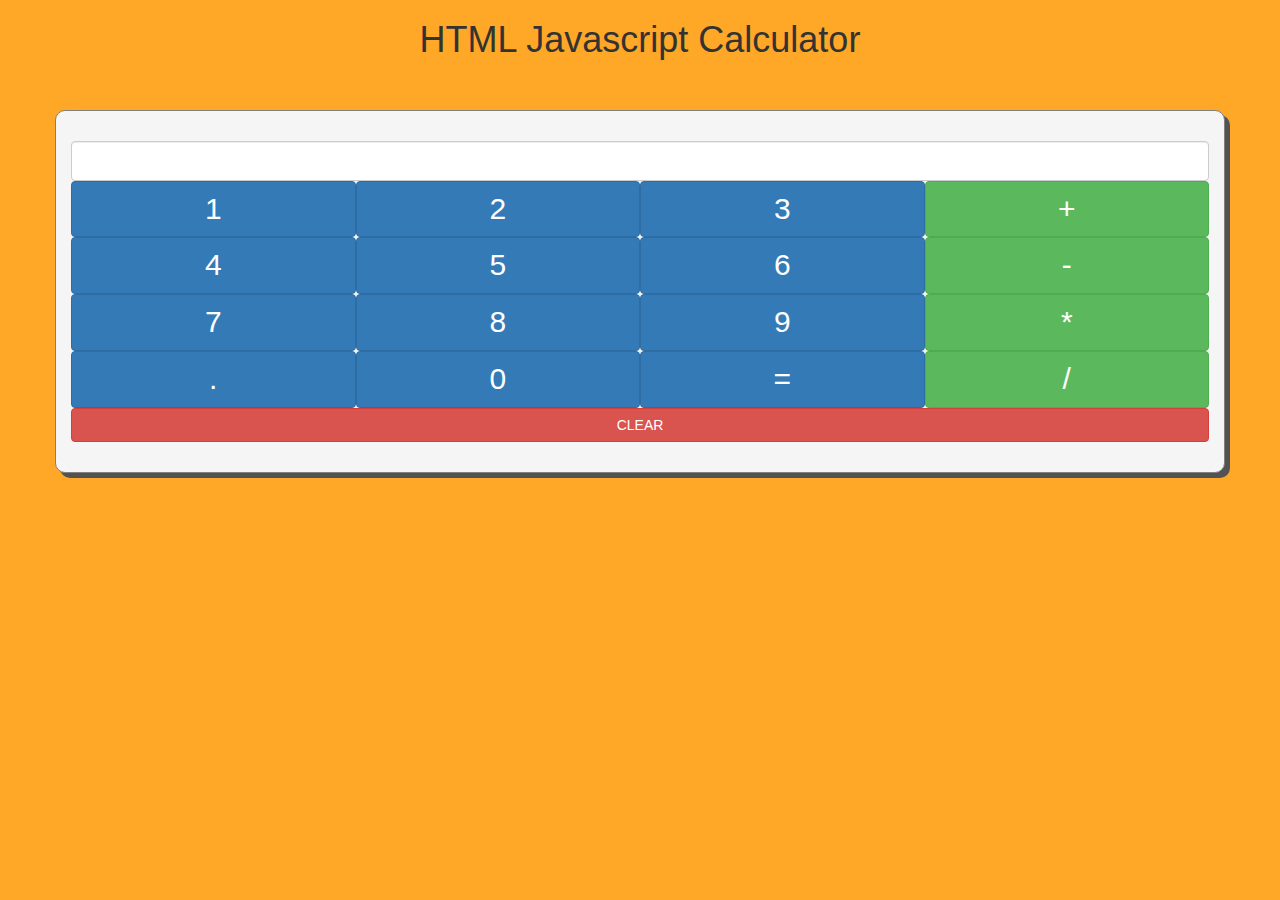
<file: JavascriptCalculator/calculator.html>
<!DOCTYPE html>
<html lang="en">

<head>
  <meta charset="UTF-8" />
  <meta name="viewport" content="width=device-width, initial-scale=1.0" />
  <title>Javascript Calculator</title>
  <link rel="stylesheet" href="https://cdn.jsdelivr.net/npm/bootstrap@3.4.1/dist/css/bootstrap.min.css"
    integrity="sha384-HSMxcRTRxnN+Bdg0JdbxYKrThecOKuH5zCYotlSAcp1+c8xmyTe9GYg1l9a69psu" crossorigin="anonymous" />

  <style>
    .nopadding {
      padding: 0px;
    }

    .btn_font {
      font-size: 30px;
    }
  </style>

</head>

<body style="background: #FFA726;">
  <h1 class="text-center">HTML Javascript Calculator</h1>
  <div class="container"
    style="padding: 30px; border: 1px solid grey; margin-top: 50px; background: whitesmoke; box-shadow: 5px 5px #525252; border-radius: 10px;">
    <div class="row">
      <div class="col-lg-12 nopadding">
        <input type="text" name="calculation" id="calculation" class="form-control" value=""
          style="padding: 10px; font-size: 30px; height: 40px;" />
      </div>
    </div>
    <div class="row">
      <div class="col-xs-3 nopadding">
        <button id="one" class="btn btn-primary btn-block btn_font" onclick="UserClickButton2(this)">1</button>
      </div>
      <div class="col-xs-3 nopadding">
        <button id="two" class="btn btn-primary btn-block btn_font" onclick="UserClickButton2(this)">2</button>
      </div>
      <div class=" col-xs-3 nopadding">
        <button id="three" class="btn btn-primary btn-block btn_font" onclick="UserClickButton2(this)">3</button>
      </div>
      <div class=" col-xs-3 nopadding">
        <button id="plus" class="btn btn-success btn-block btn_font" onclick="UserClickButton2(this)">+</button>
      </div>
    </div>

    <div class=" row">
      <div class="col-xs-3 nopadding">
        <button id="four" class="btn btn-primary btn-block btn_font" onclick="UserClickButton2(this)">4</button>
      </div>
      <div class=" col-xs-3 nopadding">
        <button id="five" class="btn btn-primary btn-block btn_font" onclick="UserClickButton2(this)">5</button>
      </div>
      <div class=" col-xs-3 nopadding">
        <button id="six" class="btn btn-primary btn-block btn_font" onclick="UserClickButton2(this)">6</button>
      </div>
      <div class=" col-xs-3 nopadding">
        <button id="minus" class="btn btn-success btn-block btn_font" onclick="UserClickButton2(this)">-</button>
      </div>
    </div>

    <div class=" row">
      <div class="col-xs-3 nopadding">
        <button id="seven" class="btn btn-primary btn-block btn_font" onclick="UserClickButton2(this)">7</button>
      </div>
      <div class="col-xs-3 nopadding">
        <button id="eight" class="btn btn-primary btn-block btn_font" onclick="UserClickButton2(this)">8</button>
      </div>
      <div class="col-xs-3 nopadding">
        <button id="nine" class="btn btn-primary btn-block btn_font" onclick="UserClickButton2(this)">9</button>
      </div>
      <div class="col-xs-3 nopadding">
        <button id="multiply" class="btn btn-success btn-block btn_font" onclick="UserClickButton2(this)">*</button>
      </div>
    </div>

    <div class="row">
      <div class="col-xs-3 nopadding">
        <button id="dot" class="btn btn-primary btn-block btn_font" onclick="UserClickButton2(this)">.</button>
      </div>
      <div class="col-xs-3 nopadding">
        <button id="zero" class="btn btn-primary btn-block btn_font" onclick="UserClickButton2(this)">0</button>
      </div>
      <div class="col-xs-3 nopadding">
        <button id="equal" class="btn btn-primary btn-block btn_font" onclick="CalculateValue()">=</button>
      </div>
      <div class=" col-xs-3 nopadding">
        <button id="divide" class="btn btn-success btn-block btn_font" onclick="UserClickButton2(this)">/</button>
      </div>
    </div>

    <div class="row">
      <div class="col-lg-12 nopadding">
        <button class="btn btn-danger btn-block" onclick="ClearData()">CLEAR</button>
      </div>

    </div>

  </div>

  <script src="calculator.js"></script>
</body>

</html>
</file>
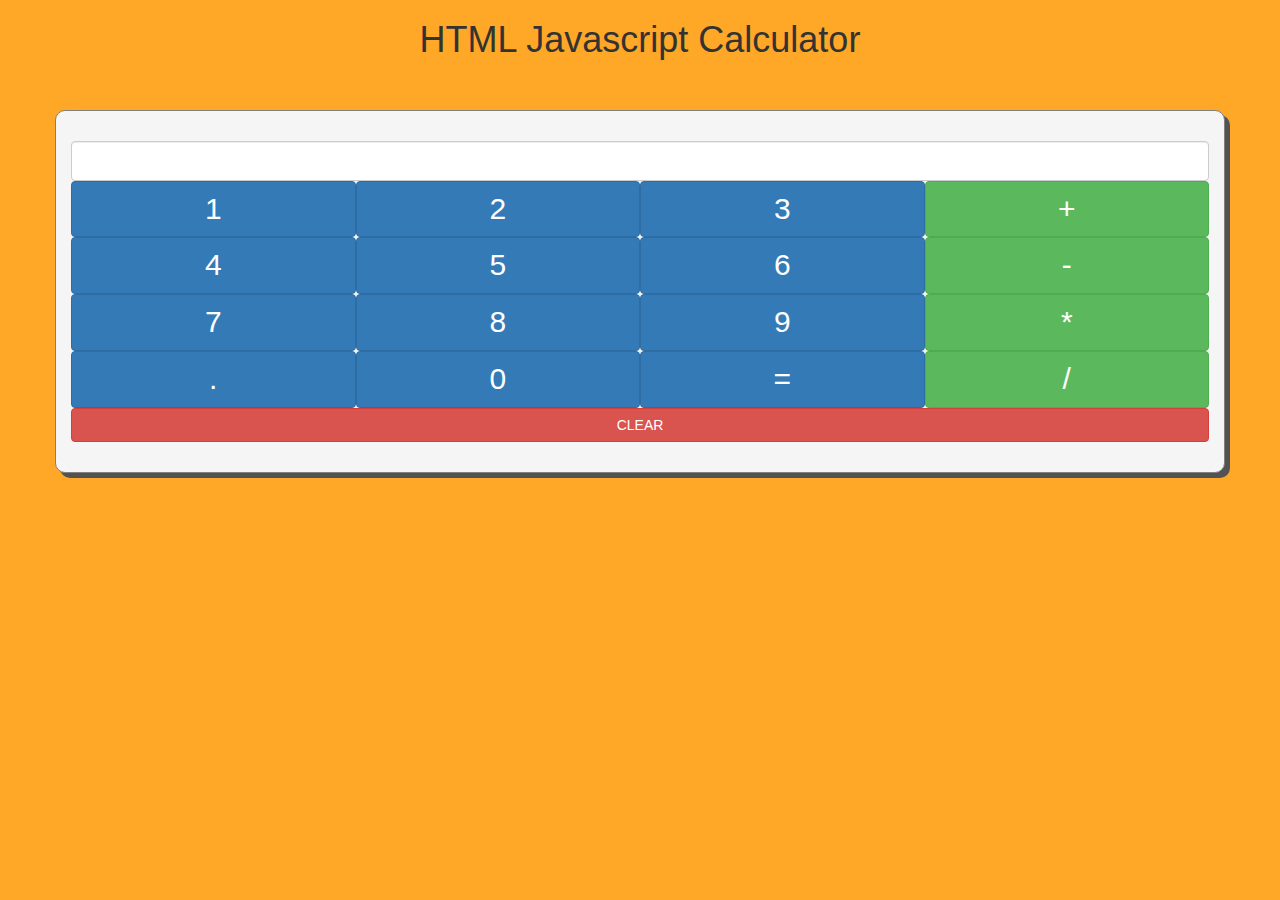
<file: JavascriptCalculator/calculator_html.html>
<!DOCTYPE html>
<html lang="en">

<head>
  <meta charset="UTF-8" />
  <meta name="viewport" content="width=device-width, initial-scale=1.0" />
  <title>Javascript Calculator</title>
  <link rel="stylesheet" href="https://cdn.jsdelivr.net/npm/bootstrap@3.4.1/dist/css/bootstrap.min.css"
    integrity="sha384-HSMxcRTRxnN+Bdg0JdbxYKrThecOKuH5zCYotlSAcp1+c8xmyTe9GYg1l9a69psu" crossorigin="anonymous" />

  <style>
    .nopadding {
      padding: 0px;
    }

    .btn_font {
      font-size: 30px;
    }
  </style>

</head>

<body style="background: #FFA726;">
  <h1 class="text-center">HTML Javascript Calculator</h1>
  <div class="container"
    style="padding: 30px; border: 1px solid grey; margin-top: 50px; background: whitesmoke; box-shadow: 5px 5px #525252; border-radius: 10px;">
    <div class="row">
      <div class="col-lg-12 nopadding">
        <input type="text" name="calculation" id="calculation" class="form-control"
          style="padding: 10px; font-size: 30px; height: 40px;" />
      </div>
    </div>
    <div class="row">
      <div class="col-xs-3 nopadding">
        <button id="one" class="btn btn-primary btn-block btn_font">1</button>
      </div>
      <div class="col-xs-3 nopadding">
        <button id="two" class="btn btn-primary btn-block btn_font">2</button>
      </div>
      <div class="col-xs-3 nopadding">
        <button id="three" class="btn btn-primary btn-block btn_font">3</button>
      </div>
      <div class="col-xs-3 nopadding">
        <button id="plus" class="btn btn-success btn-block btn_font">+</button>
      </div>
    </div>

    <div class="row">
      <div class="col-xs-3 nopadding">
        <button id="four" class="btn btn-primary btn-block btn_font">4</button>
      </div>
      <div class="col-xs-3 nopadding">
        <button id="five" class="btn btn-primary btn-block btn_font">5</button>
      </div>
      <div class="col-xs-3 nopadding">
        <button id="six" class="btn btn-primary btn-block btn_font">6</button>
      </div>
      <div class="col-xs-3 nopadding">
        <button id="minus" class="btn btn-success btn-block btn_font">-</button>
      </div>
    </div>

    <div class="row">
      <div class="col-xs-3 nopadding">
        <button id="seven" class="btn btn-primary btn-block btn_font">7</button>
      </div>
      <div class="col-xs-3 nopadding">
        <button id="eight" class="btn btn-primary btn-block btn_font">8</button>
      </div>
      <div class="col-xs-3 nopadding">
        <button id="nine" class="btn btn-primary btn-block btn_font">9</button>
      </div>
      <div class="col-xs-3 nopadding">
        <button id="multiply" class="btn btn-success btn-block btn_font">*</button>
      </div>
    </div>

    <div class="row">
      <div class="col-xs-3 nopadding">
        <button id="dot" class="btn btn-primary btn-block btn_font">.</button>
      </div>
      <div class="col-xs-3 nopadding">
        <button id="zero" class="btn btn-primary btn-block btn_font">0</button>
      </div>
      <div class="col-xs-3 nopadding">
        <button id="equal" class="btn btn-primary btn-block btn_font">=</button>
      </div>
      <div class="col-xs-3 nopadding">
        <button id="divide" class="btn btn-success btn-block btn_font">/</button>
      </div>
    </div>

    <div class="row">
      <div class="col-lg-12 nopadding">
        <button class="btn btn-danger btn-block">CLEAR</button>
      </div>

    </div>

  </div>
</body>

</html>
</file>
